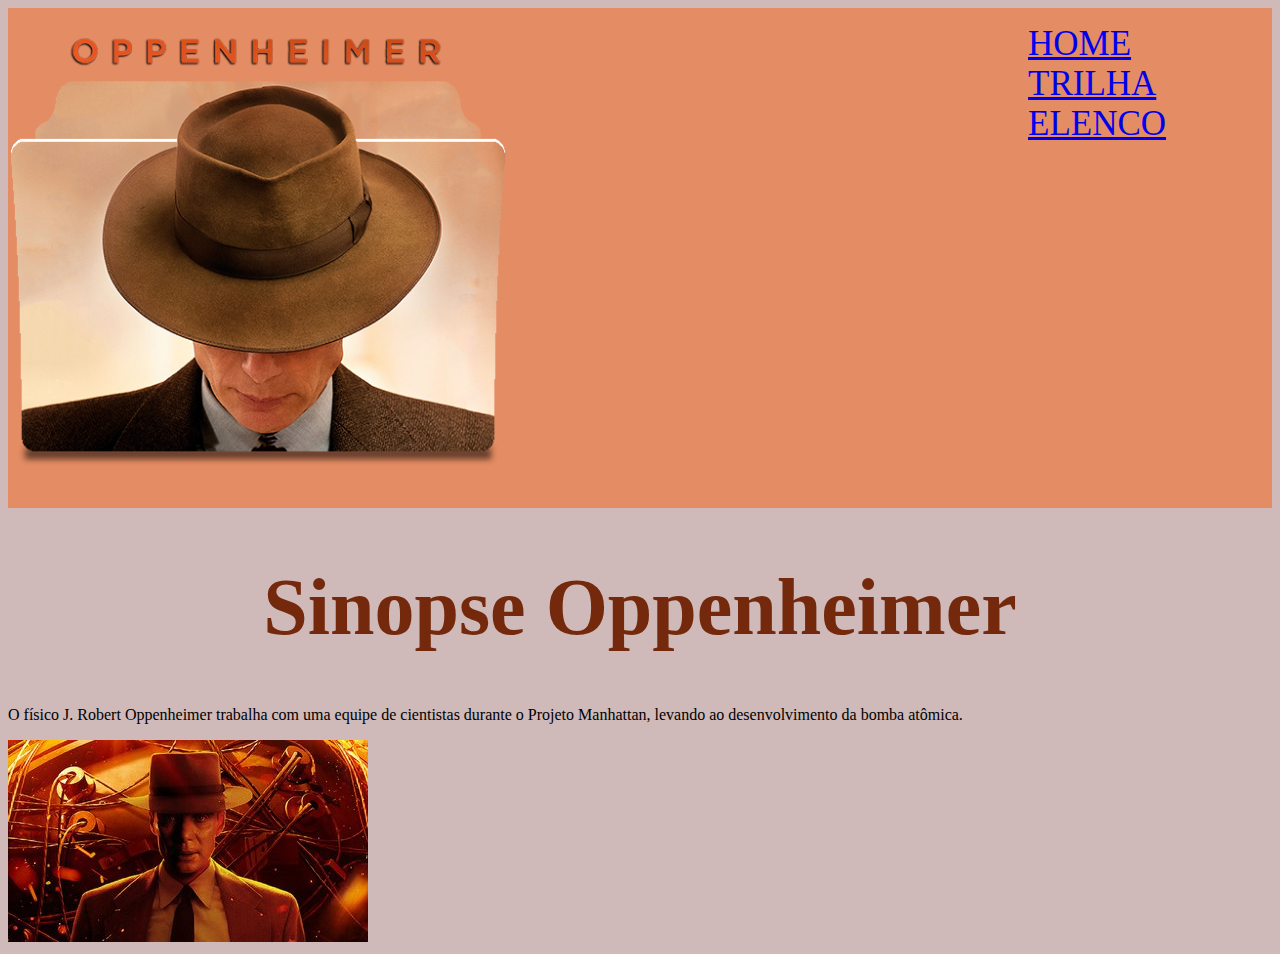
<file: index.html>
<!DOCTYPE html>
<html lang="port-br">
<head>
    <meta charset="UTF-8">
    <meta http-equiv="X-UA-Compatible" content="IE=edge">
    <meta name="viewport" content="width=device-width, initial-scale=1.0">
    <title>Oppenheimer</title>
    <link rel="stylesheet" href="style.css">
</head>
<body>
    <header class="cabecalho">
        <img class="logoimg" src="oppenheimer__2023__movie_folder_icon_v3_by_nandha602_dfkhuj3-fullview.png" alt="">
    <ul class="listacabecalho">
        <li class="itemlistacabecalho"><a href="index.html"> Home</a></li>
        <li class="itemlistacabecalho"><a href="trilha.html"> trilha</a></li>
        <li class="itemlistacabecalho"><a href="elenco.html"> elenco</a></li>
    </ul>

    </header>
   <h1>Sinopse Oppenheimer</h1> 
   <p>O físico J. Robert Oppenheimer trabalha com uma equipe de cientistas durante o Projeto Manhattan, levando ao desenvolvimento da bomba atômica.</p>
<img src="oppenheimer_poster_widemd.jpg" alt="">
</body>
</html>
</file>
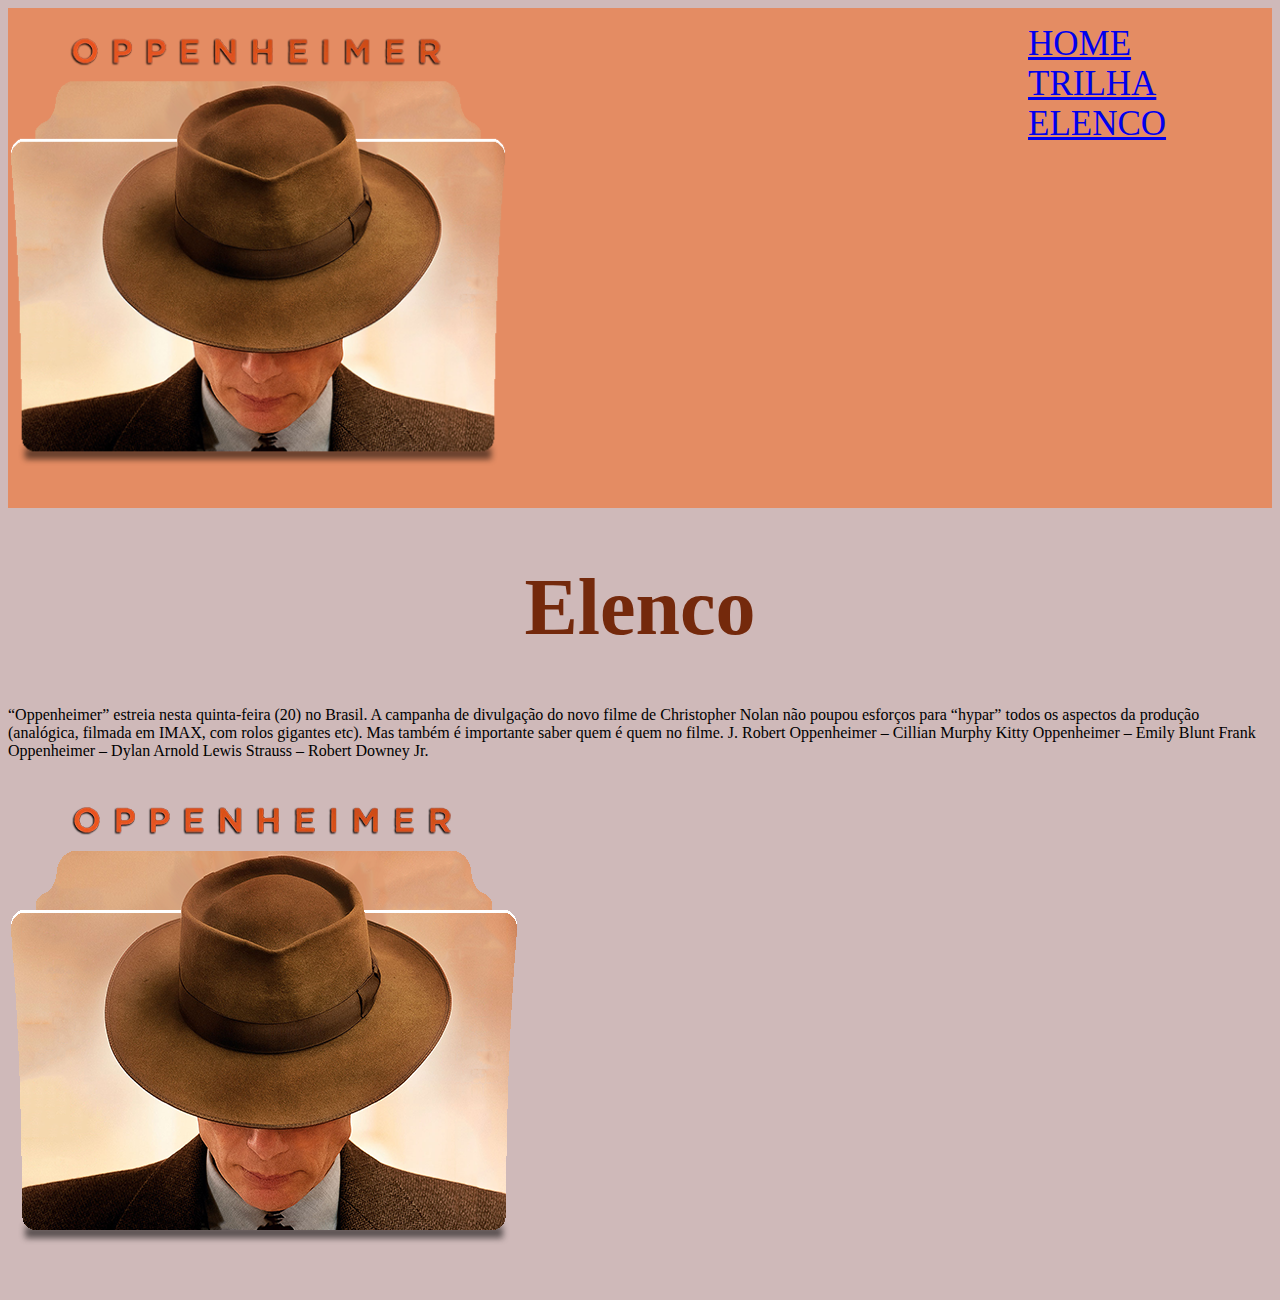
<file: elenco.html>
<!DOCTYPE html>
<html lang="port-br">
<head>
    <meta charset="UTF-8">
    <meta http-equiv="X-UA-Compatible" content="IE=edge">
    <meta name="viewport" content="width=device-width, initial-scale=1.0">
    <title>Oppenheimer</title>
    <link rel="stylesheet" href="style.css">
</head>
<body>
    <header class="cabecalho">
        <img class="logoimg" src="oppenheimer__2023__movie_folder_icon_v3_by_nandha602_dfkhuj3-fullview.png" alt="">
    <ul class="listacabecalho">
        <li class="itemlistacabecalho"><a href="index.html"> Home</a></li>
        <li class="itemlistacabecalho"><a href="trilha.html"> trilha</a></li>
        <li class="itemlistacabecalho"><a href="elenco.html"> elenco</a></li>
    </ul>

    </header>
<h1>Elenco</h1>
<p>“Oppenheimer” estreia nesta quinta-feira (20) no Brasil. A campanha de divulgação do novo filme de Christopher Nolan não poupou esforços para “hypar” todos os aspectos da produção (analógica, filmada em IMAX, com rolos gigantes etc). Mas também é importante saber quem é quem no filme.
    J. Robert Oppenheimer – Cillian Murphy
    Kitty Oppenheimer – Emily Blunt
    Frank Oppenheimer – Dylan Arnold
    Lewis Strauss – Robert Downey Jr.
</p>
<img src="oppenheimer__2023__movie_folder_icon_v3_by_nandha602_dfkhuj3-fullview.png" alt="">


</body>
</html>
</file>
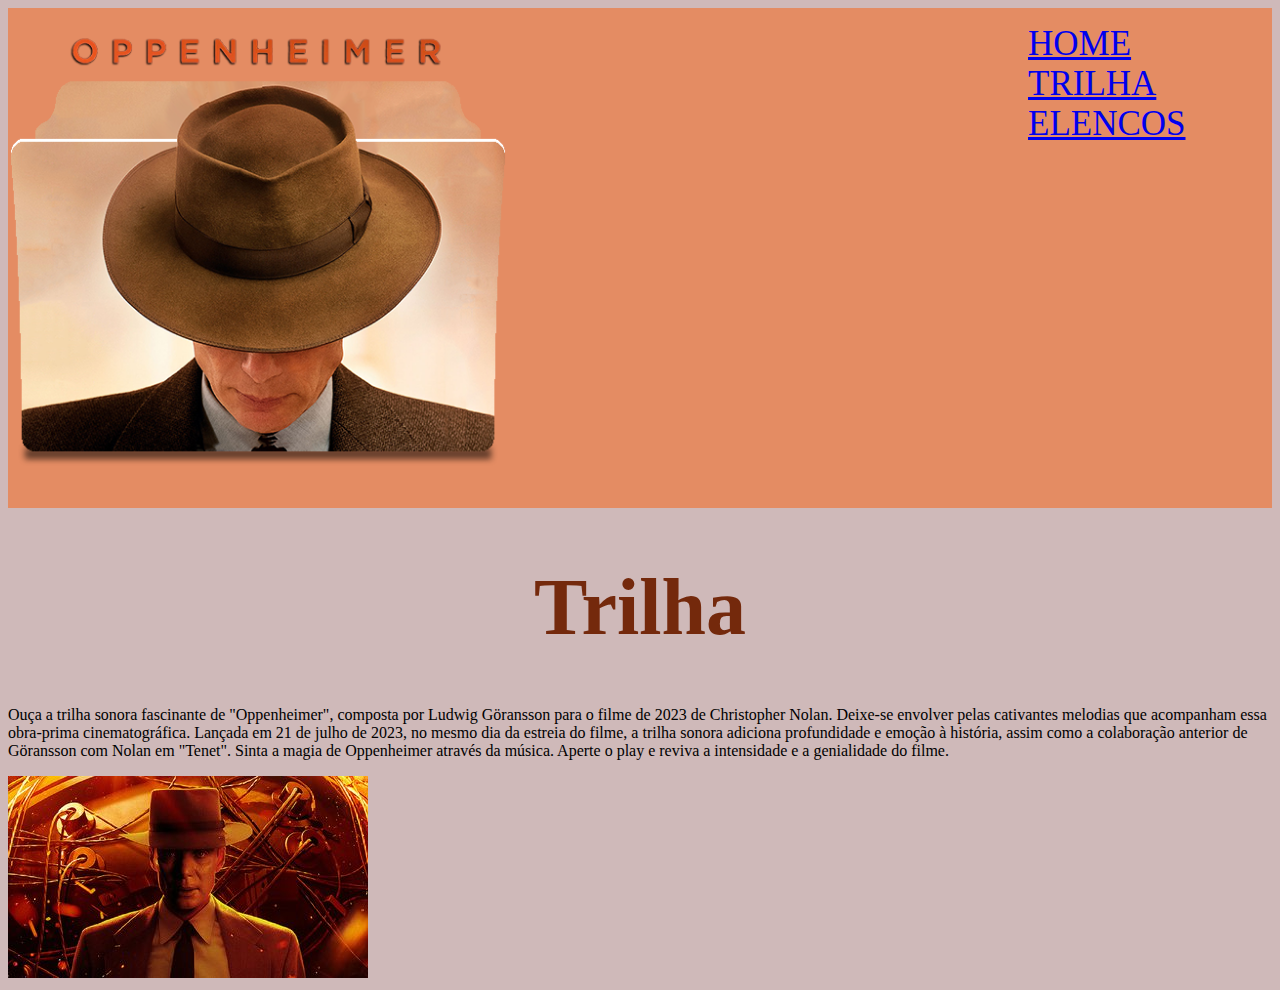
<file: trilha.html>
<!DOCTYPE html>
<html lang="port-br">
<head>
    <meta charset="UTF-8">
    <meta http-equiv="X-UA-Compatible" content="IE=edge">
    <meta name="viewport" content="width=device-width, initial-scale=1.0">
    <title>Oppenheimer</title>
    <link rel="stylesheet" href="style.css">
</head>
<body>
    <header class="cabecalho">
        <img class="logoimg" src="oppenheimer__2023__movie_folder_icon_v3_by_nandha602_dfkhuj3-fullview.png" alt="">
    <ul class="listacabecalho">
        <li class="itemlistacabecalho"><a href="index.html"> Home</a></li>
        <li class="itemlistacabecalho"><a href="trilha.html"> trilha</a></li>
        <li class="itemlistacabecalho"><a href="elenco.html"> elencos</a></li>
    </ul>

    </header>
   <h1>Trilha</h1>
   <p>Ouça a trilha sonora fascinante de "Oppenheimer", composta por Ludwig Göransson para o filme de 2023 de Christopher Nolan. Deixe-se envolver pelas cativantes melodias que acompanham essa obra-prima cinematográfica. Lançada em 21 de julho de 2023, no mesmo dia da estreia do filme, a trilha sonora adiciona profundidade e emoção à história, assim como a colaboração anterior de Göransson com Nolan em "Tenet". Sinta a magia de Oppenheimer através da música. Aperte o play e reviva a intensidade e a genialidade do filme.

   </p>
   <img src="oppenheimer_poster_widemd.jpg" alt="">

    
</body>
</html>
</file>
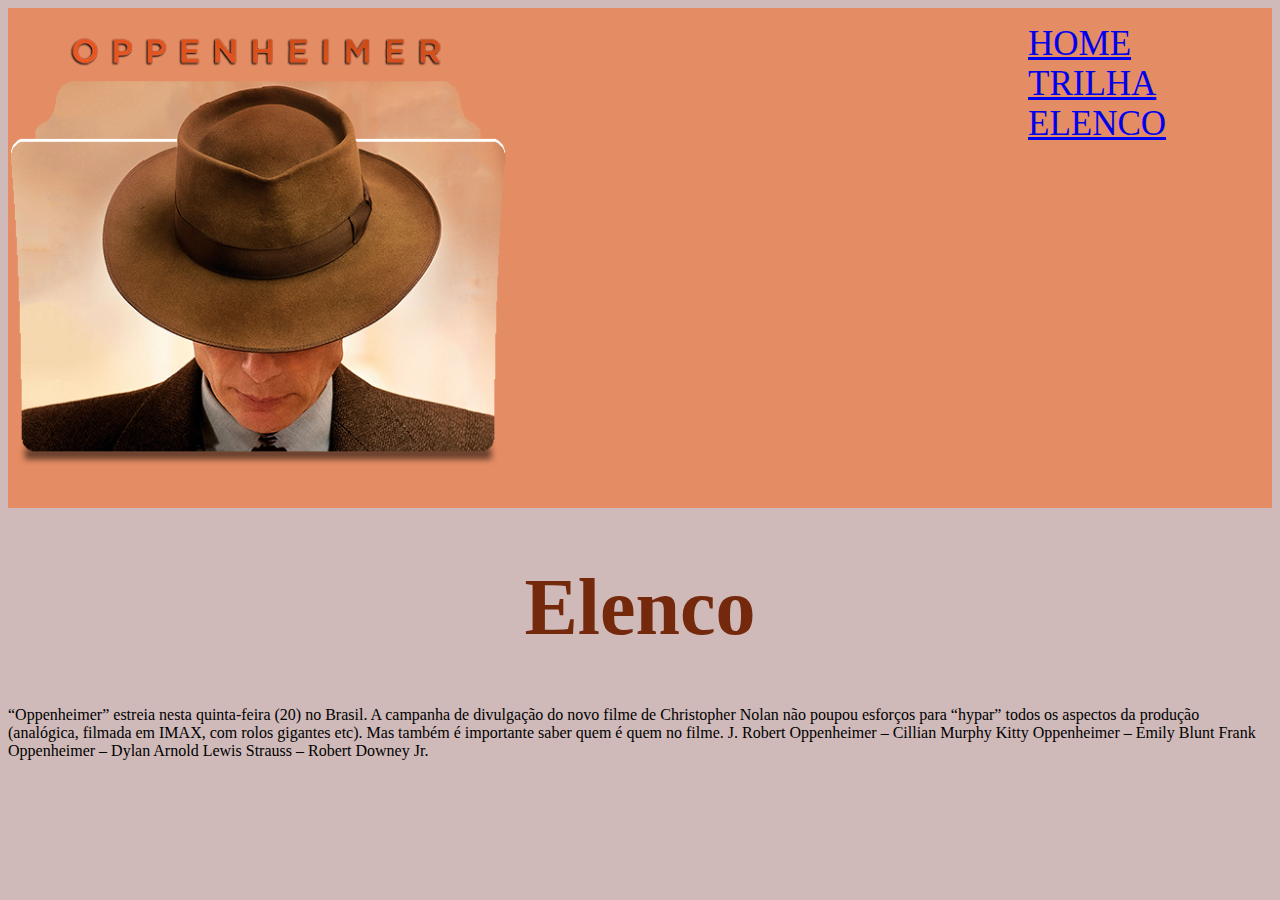
<file: Turma.html>
<!DOCTYPE html>
<html lang="port-br">
<head>
    <meta charset="UTF-8">
    <meta http-equiv="X-UA-Compatible" content="IE=edge">
    <meta name="viewport" content="width=device-width, initial-scale=1.0">
    <title>Oppenheimer</title>
    <link rel="stylesheet" href="style.css">
</head>
<body>
    <header class="cabecalho">
        <img class="logoimg" src="oppenheimer__2023__movie_folder_icon_v3_by_nandha602_dfkhuj3-fullview.png" alt="">
    <ul class="listacabecalho">
        <li class="itemlistacabecalho"><a href="index.html"> Home</a></li>
        <li class="itemlistacabecalho"><a href="trilha.html"> trilha</a></li>
        <li class="itemlistacabecalho"><a href="elenco.html"> elenco</a></li>
    </ul>

    </header>
<h1>Elenco</h1>
<p>“Oppenheimer” estreia nesta quinta-feira (20) no Brasil. A campanha de divulgação do novo filme de Christopher Nolan não poupou esforços para “hypar” todos os aspectos da produção (analógica, filmada em IMAX, com rolos gigantes etc). Mas também é importante saber quem é quem no filme.
    J. Robert Oppenheimer – Cillian Murphy
    Kitty Oppenheimer – Emily Blunt
    Frank Oppenheimer – Dylan Arnold
    Lewis Strauss – Robert Downey Jr.
</p>


</body>
</html>
</file>
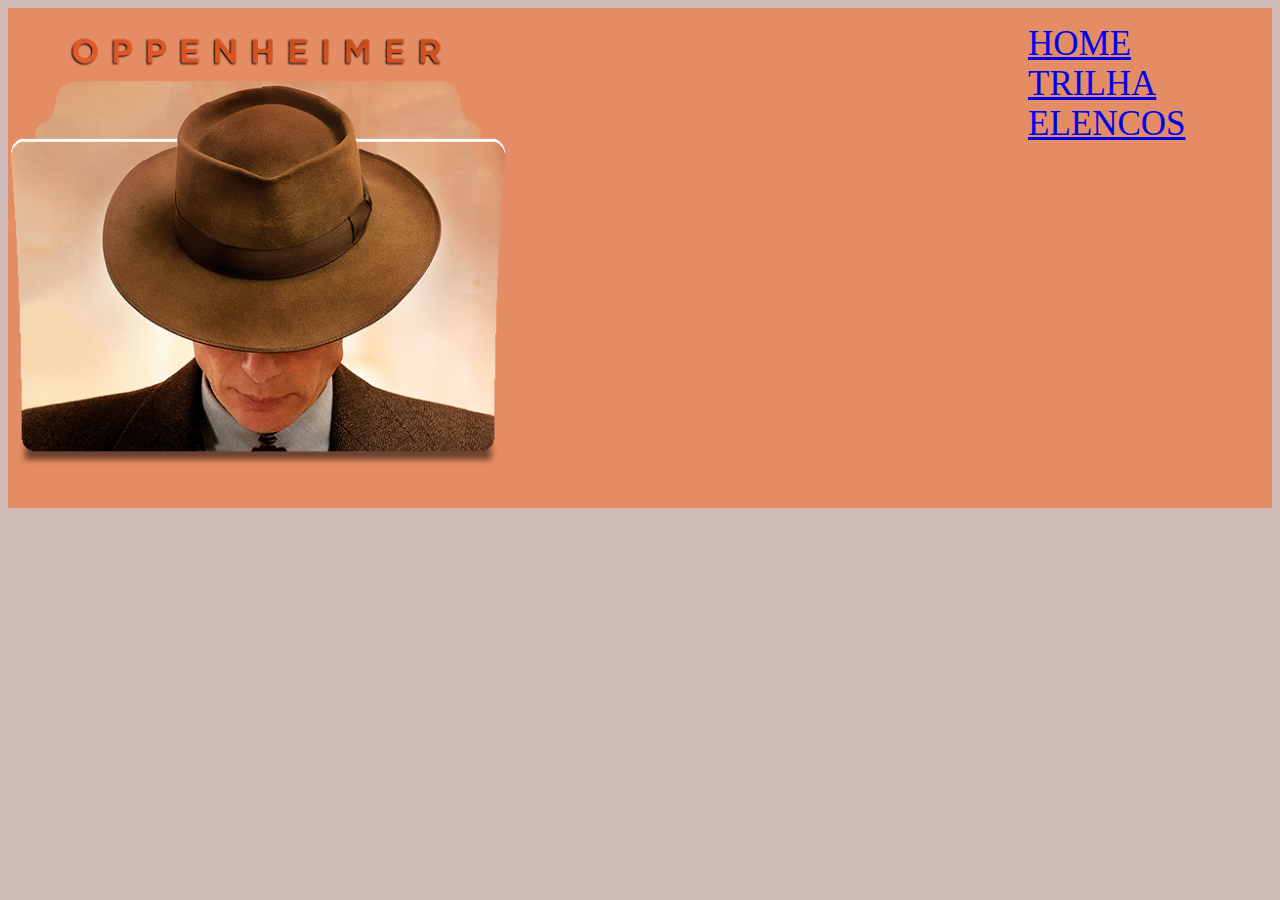
<file: Wilson.html>
<!DOCTYPE html>
<html lang="port-br">
<head>
    <meta charset="UTF-8">
    <meta http-equiv="X-UA-Compatible" content="IE=edge">
    <meta name="viewport" content="width=device-width, initial-scale=1.0">
    <title>Oppenheimer</title>
    <link rel="stylesheet" href="style.css">
</head>
<body>
    <header class="cabecalho">
        <img class="logoimg" src="oppenheimer__2023__movie_folder_icon_v3_by_nandha602_dfkhuj3-fullview.png" alt="">
    <ul class="listacabecalho">
        <li class="itemlistacabecalho"><a href="index.html"> Home</a></li>
        <li class="itemlistacabecalho"><a href="trilha.html"> trilha</a></li>
        <li class="itemlistacabecalho"><a href="elenco.html"> elencos</a></li>
    </ul>

    </header>


    
</body>
</html>
</file>
<file: style.css>
body{
    background-color: rgb(207, 185, 185);
}
h1{
    color: rgb(116, 41, 12);
    font-size: 80px;
    text-align: center;
}
.cabecalho{
    background-color: rgb(228, 140, 99);
    display: flex;
}
.logoimg{
    width: 500px;
    height: 500px;
}
.istacabecalho{
    display: flex;
    margin-left: 700px;
    margin-top: 200pc;
}
.itemlistacabecalho{
    list-style: none;
    text-transform: uppercase;
    font-size: 35px;
    color: rgb(216, 164, 129);
    padding-left: 30pc;
}
</file>
